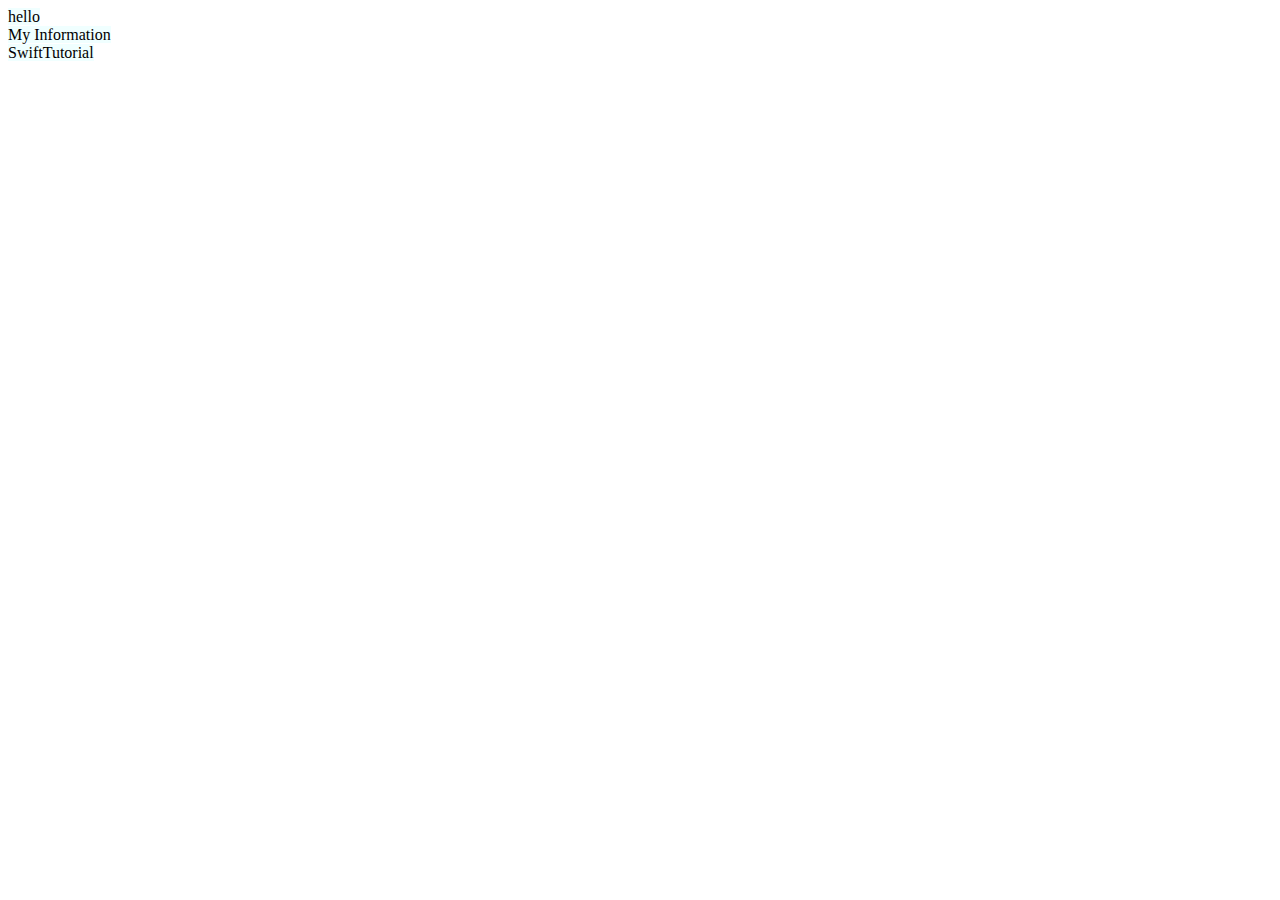
<file: Left.html>
<html>
	<head>
        <meta charset = utf-8>
        <link rel="stylesheet" href="main.css">
        <title>
			Daniel's Web
    	</title>
    </head>
	<body>
	
    	  <a href="Main.html" target="main" class="urlnormal">hello    </a>
          <br>
          <a href="MyInfor.html" target="main" class="urlnormal">My Information</a>
          <br>
          <a href="Swifttutorial.html" target="main" class="urlnormal">SwiftTutorial</a>
          
	</body>
</html>
</file>
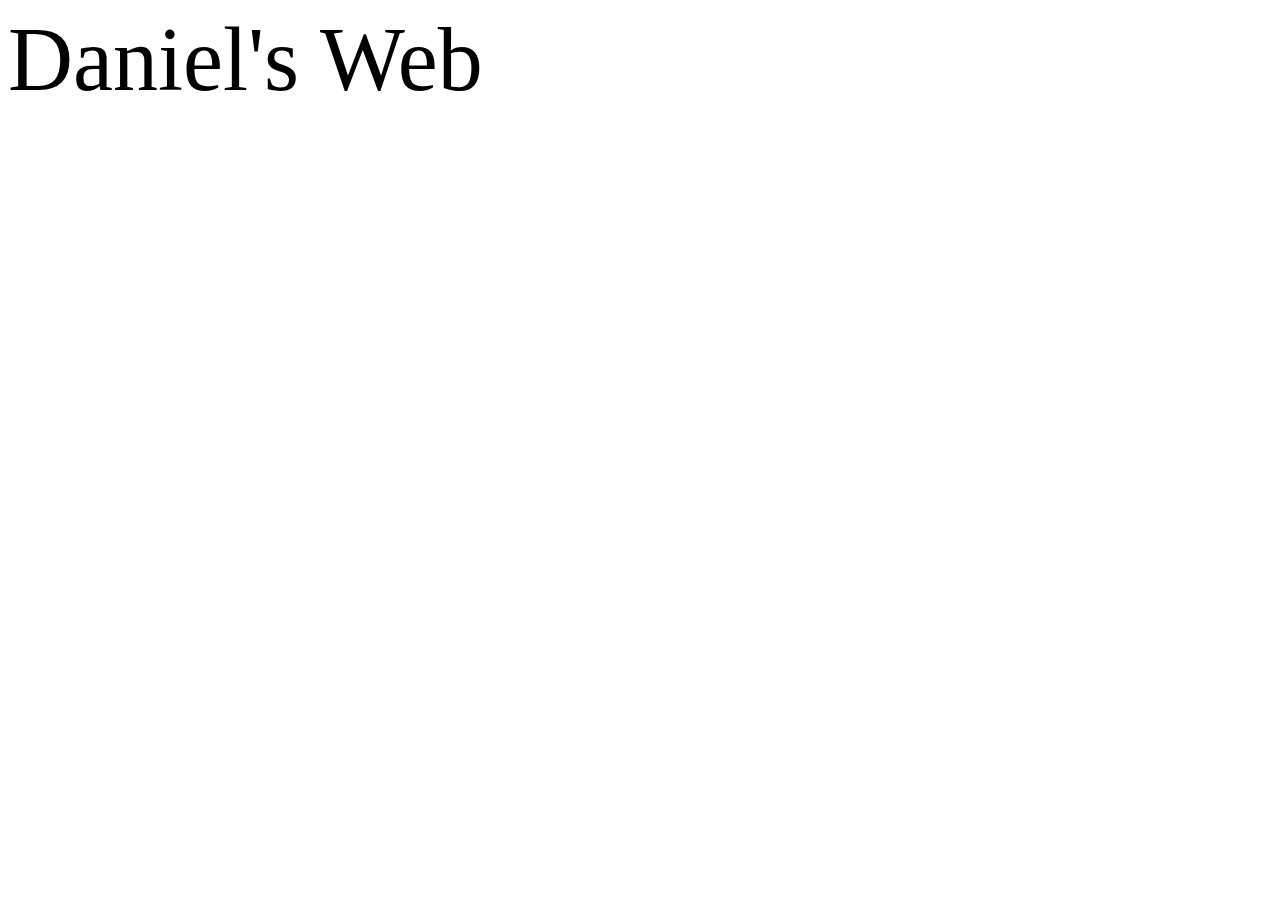
<file: Top.html>
<html>
	<head>
        <meta charset = utf-8>
        <link rel="stylesheet" href="main.css">
        <title>
			Daniel's Web
    	</title>
    </head>
	<body>
		<a href="Main.html" target=main class="urltitle"><p class="titletext">Daniel's Web</p></a>
	</body>
</html>
</file>
<file: main.css>
.titletext{
	font-size: 90px;
}
.normaltext{
	font-size: 50px;
}
.url{
    font-size: 30px;
}
.manaco{
    font-family: manaco;
}




a.urlnormal:link{
    text-decoration:none;
    background-color: azure;
    color:black;
}
a.urlnormal:visited{
    text-decoration:none;
    background-color: azure;
    color:black;
}
a.urlnormal:hover{
    background-color: yellow;
}
a.urlnormal:active{
    background-color: yellow;
}



a.urltitle:link{
    text-decoration:none;
    background-color: white;
    color:black;
}
a.urltitle:visited{
    text-decoration:none;
    background-color: white;
    color:black;
}
a.urltitle:hover{
    background-color: white;
}
a.urltitle:active{
    background-color: white;
}




.mytable{
    border: 1px;
    align-content: center;
    font-size: 20px;
    border-color:black;
}
</file>
